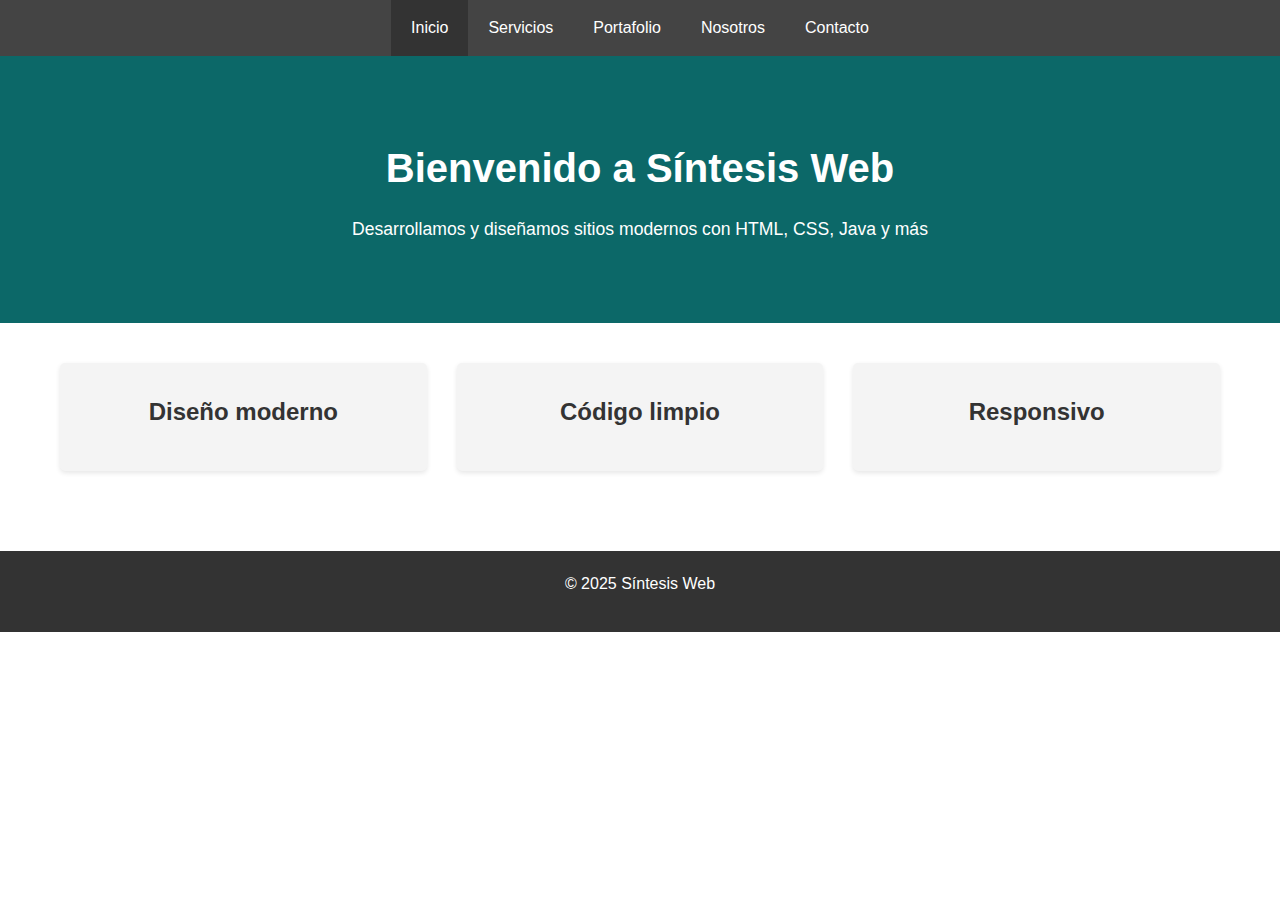
<file: index.html>
<!DOCTYPE html>
<html lang="es">
<head>
    <meta charset="UTF-8">
    <meta name="viewport" content="width=device-width, initial-scale=1.0">
    <title>Inicio - Síntesis Web</title>
    <link rel="stylesheet" href="css/estilos.css">
</head>
<body>
    <header>
        <nav class="navbar">
            <ul class="nav-menu">
                <li><a href="index.html" class="active">Inicio</a></li>
                <li><a href="servicios.html">Servicios</a></li>
                <li><a href="portafolio.html">Portafolio</a></li>
                <li><a href="nosotros.html">Nosotros</a></li>
                <li><a href="contacto.html">Contacto</a></li>
            </ul>
        </nav>
    </header>

    <section class="hero">
        <h1>Bienvenido a Síntesis Web</h1>
        <p>Desarrollamos y diseñamos sitios modernos con HTML, CSS, Java y más</p>
    </section>

    <main>
        <section class="seccion">
            <div class="cards-container">
                <div class="card">
                    <h2>Diseño moderno</h2>
                </div>
                <div class="card">
                    <h2>Código limpio</h2>
                </div>
                <div class="card">
                    <h2>Responsivo</h2>
                </div>
            </div>
        </section>
    </main> 

    <footer>
        <p>&copy; 2025 Síntesis Web</p>
    </footer>
</body>
</html>
</file>
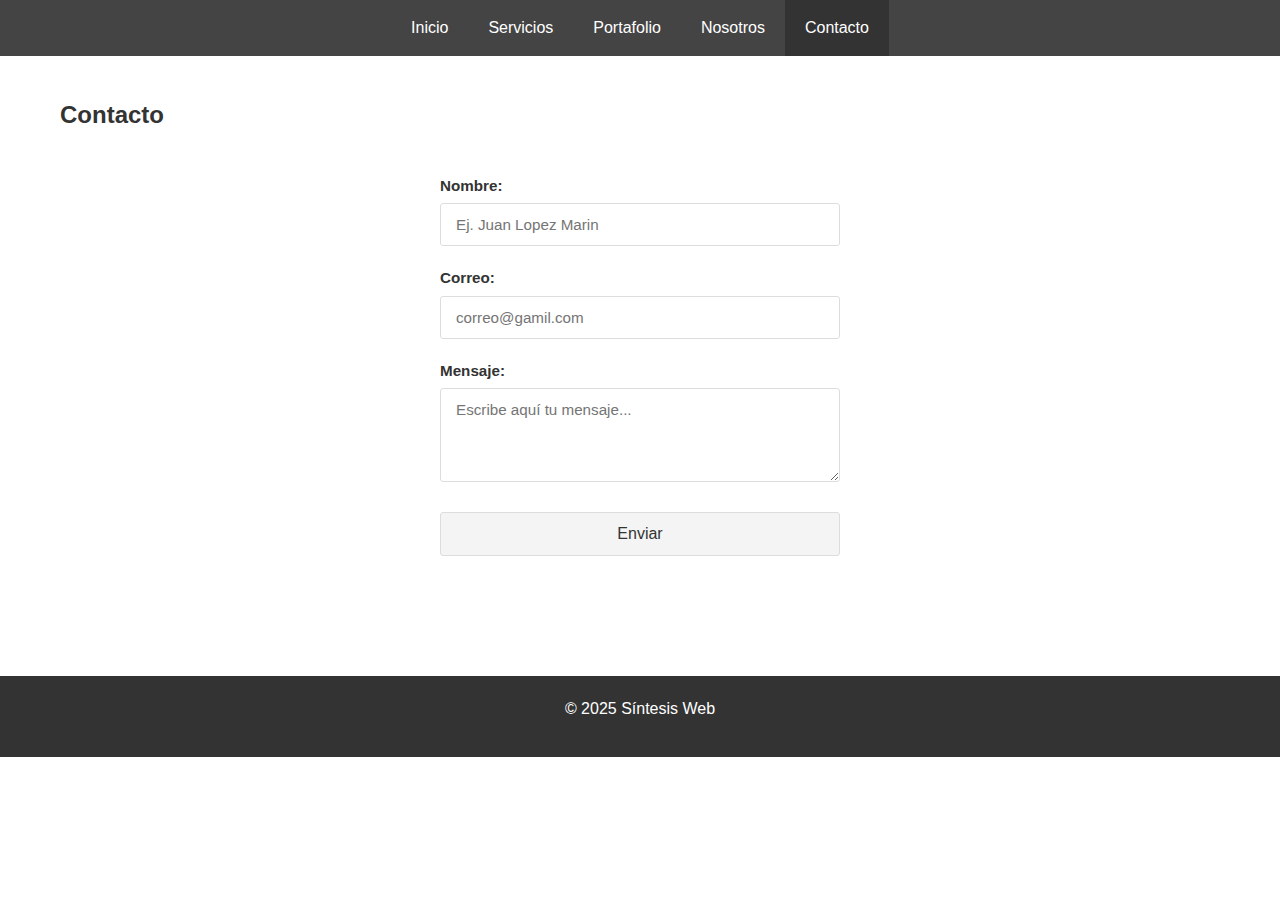
<file: contacto.html>
<!DOCTYPE html>
<html lang="es">
<head>
    <meta charset="UTF-8">
    <meta name="viewport" content="width=device-width, initial-scale=1.0">
    <title>Contacto - Síntesis Web</title>
    <link rel="stylesheet" href="css/estilos.css">
</head>
<body>
    <header>
        <nav class="navbar">
            <ul class="nav-menu">
                <li><a href="index.html">Inicio</a></li>
                <li><a href="servicios.html">Servicios</a></li>
                <li><a href="portafolio.html">Portafolio</a></li>
                <li><a href="nosotros.html">Nosotros</a></li>
                <li><a href="contacto.html" class="active">Contacto</a></li>
            </ul>
        </nav>
    </header>

    <main>
        <h2>Contacto</h2>
        
        <section class="seccion">
            <form class="formulario-contacto">
                <div class="form-group">
                    <label for="nombre">Nombre:</label>
                    <input type="text" id="nombre" name="nombre" placeholder="Ej. Juan Lopez Marin" required>
                </div>
    
                <div class="form-group">
                    <label for="correo">Correo:</label>
                    <input type="email" id="correo" name="correo" placeholder="correo@gamil.com" required>
                </div>
    
                <div class="form-group">
                    <label for="mensaje">Mensaje:</label>
                    <textarea id="mensaje" name="mensaje" placeholder="Escribe aquí tu mensaje..." rows="4" required></textarea>
                </div>
    
                <button type="submit">Enviar</button>
            </form>
        </section>
    </main>

    <footer>
        <p>&copy; 2025 Síntesis Web</p>
    </footer>
</body>
</html>
</file>
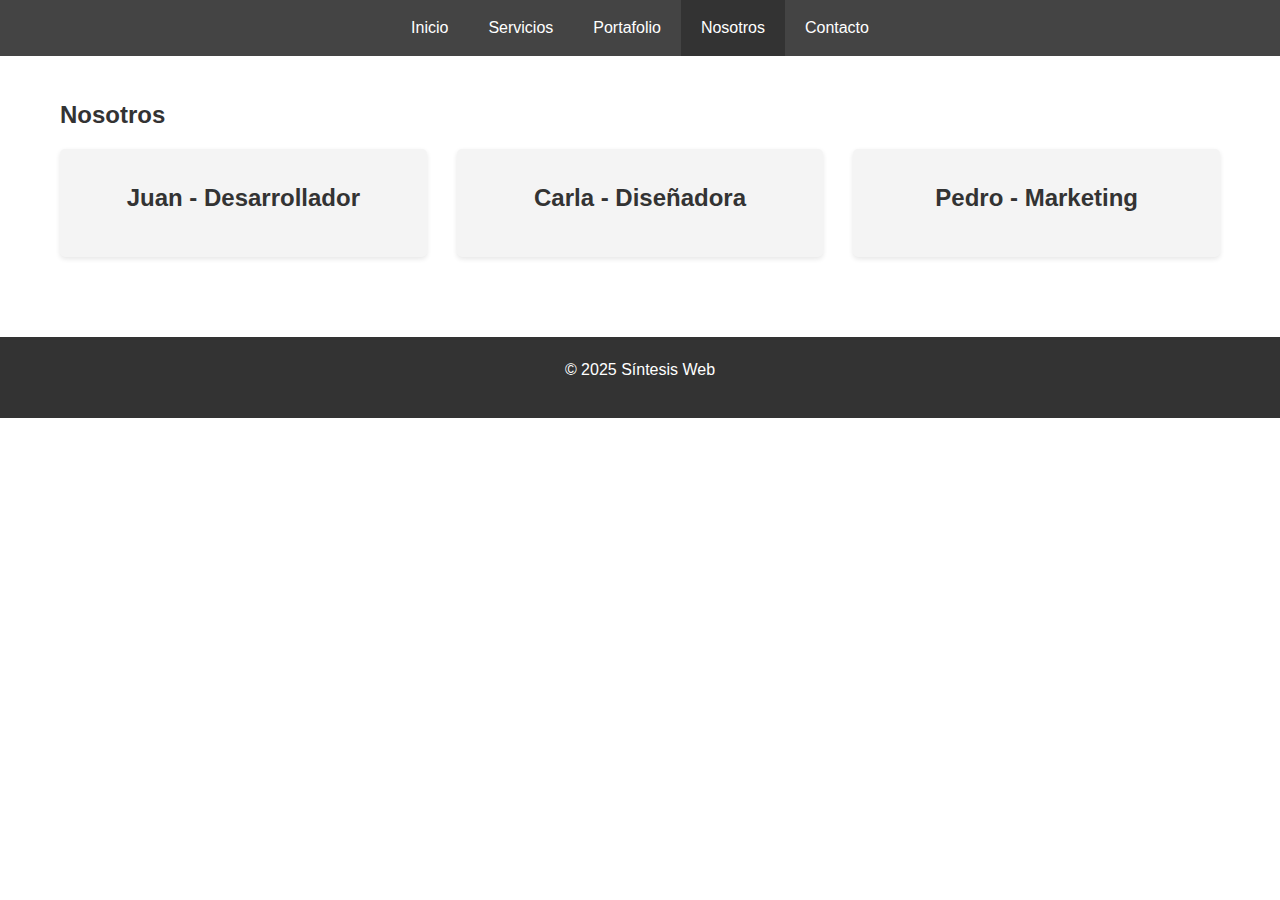
<file: nosotros.html>
<!DOCTYPE html>
<html lang="es">
<head>
    <meta charset="UTF-8">
    <meta name="viewport" content="width=device-width, initial-scale=1.0">
    <title>Nosotros - Síntesis Web</title>
    <link rel="stylesheet" href="css/estilos.css">
</head>
<body>
    <header>
        <nav class="navbar">
            <ul class="nav-menu">
                <li><a href="index.html">Inicio</a></li>
                <li><a href="servicios.html">Servicios</a></li>
                <li><a href="portafolio.html">Portafolio</a></li>
                <li><a href="nosotros.html" class="active">Nosotros</a></li>
                <li><a href="contacto.html">Contacto</a></li>
            </ul>
        </nav>
    </header>

    <main>
        <h2>Nosotros</h2>
        
        <section class="seccion">
            <div class="cards-container">
                <div class="card">
                    <h2>Juan - Desarrollador</h2>
                </div>
                <div class="card">
                    <h2>Carla - Diseñadora</h2>
                </div>
                <div class="card">
                    <h2>Pedro - Marketing</h2>
                </div>
            </div>
        </section>
    </main>

    <footer>
        <p>&copy; 2025 Síntesis Web</p>
    </footer>
</body>
</html>
</file>
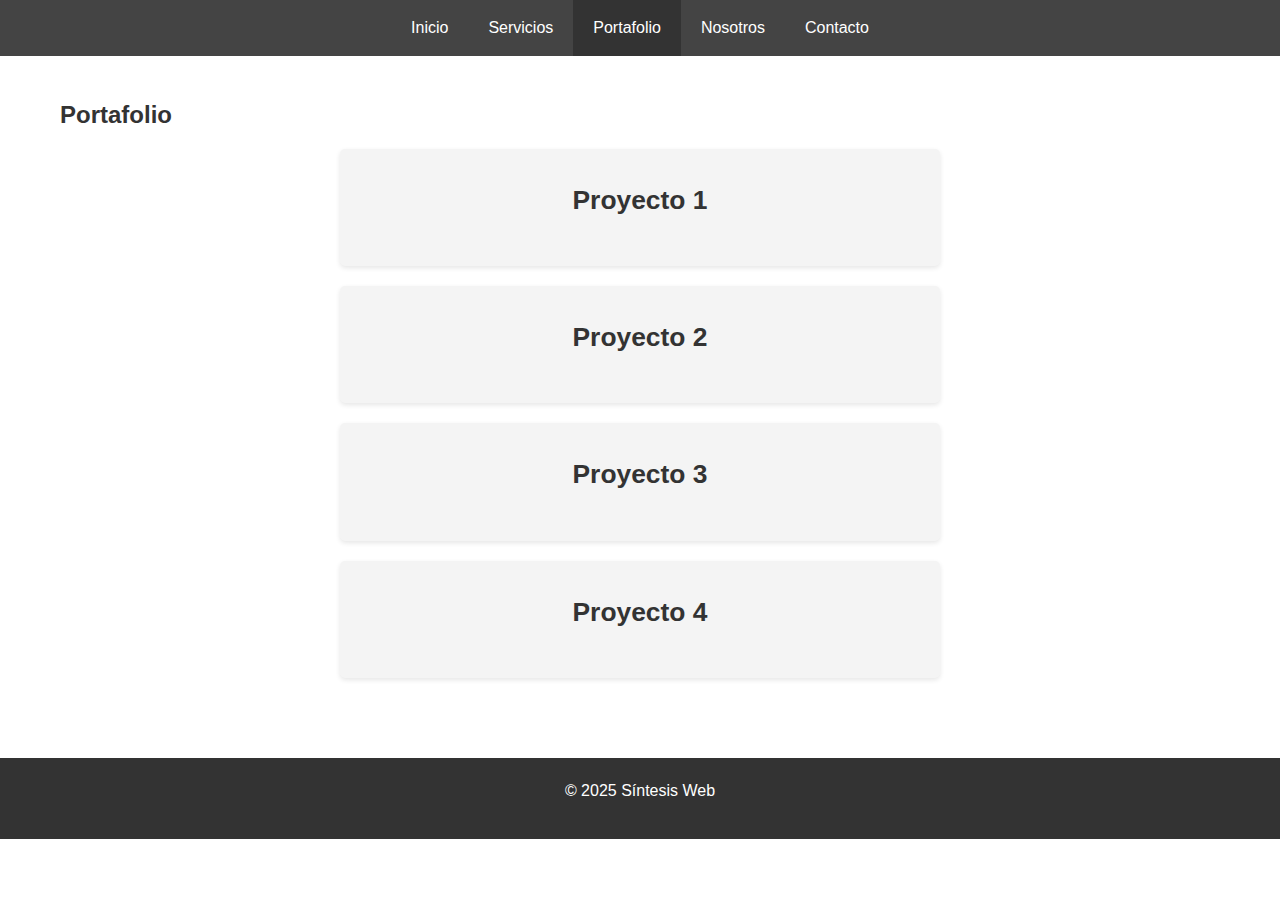
<file: portafolio.html>
<!DOCTYPE html>
<html lang="es">
<head>
    <meta charset="UTF-8">
    <meta name="viewport" content="width=device-width, initial-scale=1.0">
    <title>Portafolio - Síntesis Web</title>
    <link rel="stylesheet" href="css/estilos.css">
</head>
<body>
    <header>
        <nav class="navbar">
            <ul class="nav-menu">
                <li><a href="index.html">Inicio</a></li>
                <li><a href="servicios.html">Servicios</a></li>
                <li><a href="portafolio.html" class="active">Portafolio</a></li>
                <li><a href="nosotros.html">Nosotros</a></li>
                <li><a href="contacto.html">Contacto</a></li>
            </ul>
        </nav>
    </header>

    <main>
        <h2>Portafolio</h2>
        
        <section class="seccion">
            <div class="portafolio-grid">
                <div class="proyecto-item"><h2>Proyecto 1</h2></div>
                <div class="proyecto-item"><h2>Proyecto 2</h2></div>
                <div class="proyecto-item"><h2>Proyecto 3</h2></div>
                <div class="proyecto-item"><h2>Proyecto 4</h2></div>
            </div>
        </section>
    </main>

    <footer>
        <p>&copy; 2025 Síntesis Web</p>
    </footer>
</body>
</html>
</file>
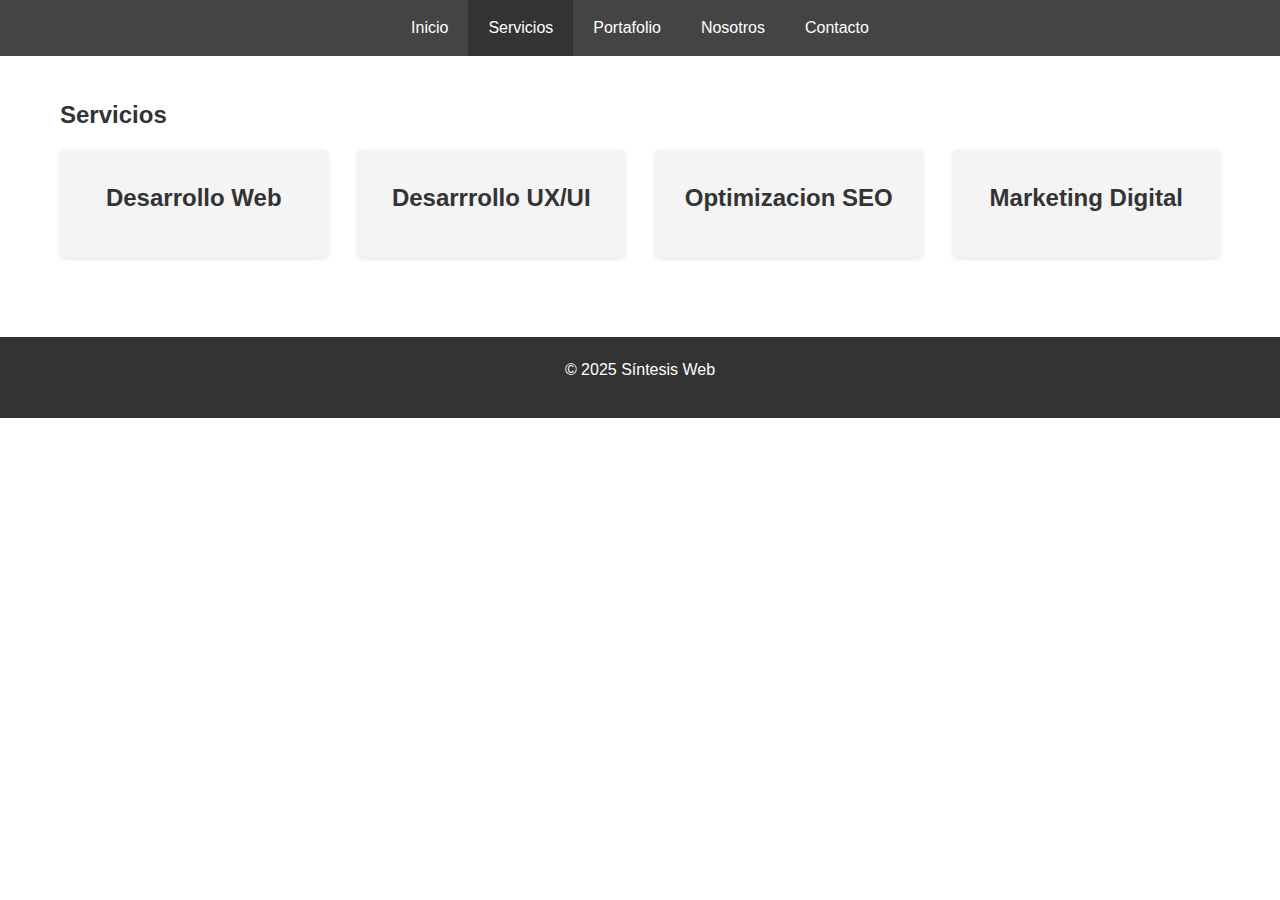
<file: servicios.html>
<!DOCTYPE html>
<html lang="es">
<head>
    <meta charset="UTF-8">
    <meta name="viewport" content="width=device-width, initial-scale=1.0">
    <title>Inicio - Síntesis Web</title>
    <link rel="stylesheet" href="css/estilos.css">
</head>
<body>
    <header>
        <nav class="navbar">
            <ul class="nav-menu">
                <li><a href="index.html">Inicio</a></li>
                <li><a href="servicios.html" class="active">Servicios</a></li>
                <li><a href="portafolio.html">Portafolio</a></li>
                <li><a href="nosotros.html">Nosotros</a></li>
                <li><a href="contacto.html">Contacto</a></li>
            </ul>
        </nav>
    </header>

    <main>
        <h2>Servicios</h2>
        <section class="seccion">
            <div class="cards-container">
                <div class="card">
                    <h2>Desarrollo Web</h2>
                </div>
                <div class="card">
                    <h2>Desarrrollo UX/UI</h2>
                </div>
                <div class="card">
                    <h2>Optimizacion SEO</h2>
                </div>
                <div class="card">
                    <h2>Marketing Digital</h2>
                </div>
            </div>
        </section>
    </main> 

    <footer>
        <p>&copy; 2025 Síntesis Web</p>
    </footer>
</body>
</html>
</file>
<file: css/estilos.css>
* {
    margin: 0;
    padding: 0;
    box-sizing: border-box;
}

body {
    font-family: Arial, sans-serif;
    line-height: 1.6;
    color: #333;
}
header {
    background-color: #444;
    padding: 0;
}

.navbar {
    max-width: 1200px;
    margin: 0 auto;
}

.nav-menu {
    list-style: none;
    display: flex;
    justify-content: center;
    flex-wrap: wrap;
}

.nav-menu li {
    margin: 0;
}

.nav-menu a {
    display: block;
    color: white;
    text-decoration: none;
    padding: 15px 20px;
    transition: background-color 0.3s;
}

.nav-menu a:hover{
    background-color: #444;
}
.nav-menu a.active {
    background-color: #333;
}
footer {
    background-color: #333;
    color: white;
    text-align: center;
    padding: 20px;
    margin-top: 40px;
}
main {
    padding: 40px 20px;
    max-width: 1200px;
    margin: 0 auto;
}
.hero {
    background-color: #0c6868;
    color: white;
    text-align: center;
    padding: 80px 20px;
}

.hero h1 {
    font-size: 2.5rem;
    margin-bottom: 15px;
}

.hero p {
    font-size: 1.1rem;
    max-width: 700px;
    margin: 0 auto;
}

h2, h3 {
    margin-bottom: 15px;
}

p {
    margin-bottom: 15px;
}

.cards-container {
    display: flex;
    justify-content: space-around;
    gap: 30px;
    flex-wrap: wrap;
}

.card {
    background-color: #f4f4f4;
    padding: 30px 20px;
    text-align: center;
    border-radius: 5px;
    flex: 1;
    min-width: 250px;
    box-shadow: 0 2px 5px rgba(0,0,0,0.1);
    transition: transform 0.3s, box-shadow 0.3s;
}

.card:hover, .proyecto-item:hover {
    transform: translateY(-5px);
    box-shadow: 0 4px 10px rgba(0,0,0,0.2);
}

.card h2, .card h3 {
    font-size: 1.5rem;
    color: #333;
    margin-bottom: 10px;
}

.card p {
    color: #666;
}

/* Estilos específicos para portafolio */
.portafolio-grid {
    display: flex;
    flex-direction: column;
    gap: 20px;
    max-width: 600px;
    margin: 0 auto;
}

.proyecto-item {
    background-color: #f4f4f4;
    padding: 30px 15px;
    text-align: center;
    border-radius: 5px;
    font-size: 1.1rem;
    color: #333;
    box-shadow: 0 2px 5px rgba(0,0,0,0.1);
    transition: transform 0.3s, box-shadow 0.3s;
}

.formulario-contacto {
    max-width: 400px;
    margin: 40px auto;
    display: flex;
    flex-direction: column;
    gap: 20px;
}

.form-group {
    display: flex;
    flex-direction: column;
    gap: 5px;
}

.form-group label {
    font-weight: bold;
    color: #333;
    font-size: 0.95rem;
}

.formulario-contacto input,
.formulario-contacto textarea {
    width: 100%;
    padding: 12px 15px;
    border: 1px solid #ddd;
    border-radius: 3px;
    font-family: Arial, sans-serif;
    font-size: 0.95rem;
    background-color: white;
}

.formulario-contacto input:focus,
.formulario-contacto textarea:focus {
    outline: none;
    border-color: #999;
}

.formulario-contacto button {
    background-color: #f4f4f4;
    color: #333;
    padding: 12px 30px;
    border: 1px solid #ddd;
    border-radius: 3px;
    font-size: 1rem;
    cursor: pointer;
    transition: background-color 0.3s;
    margin-top: 10px;
}

.formulario-contacto button:hover {
    background-color: #e0e0e0;
}
</file>
